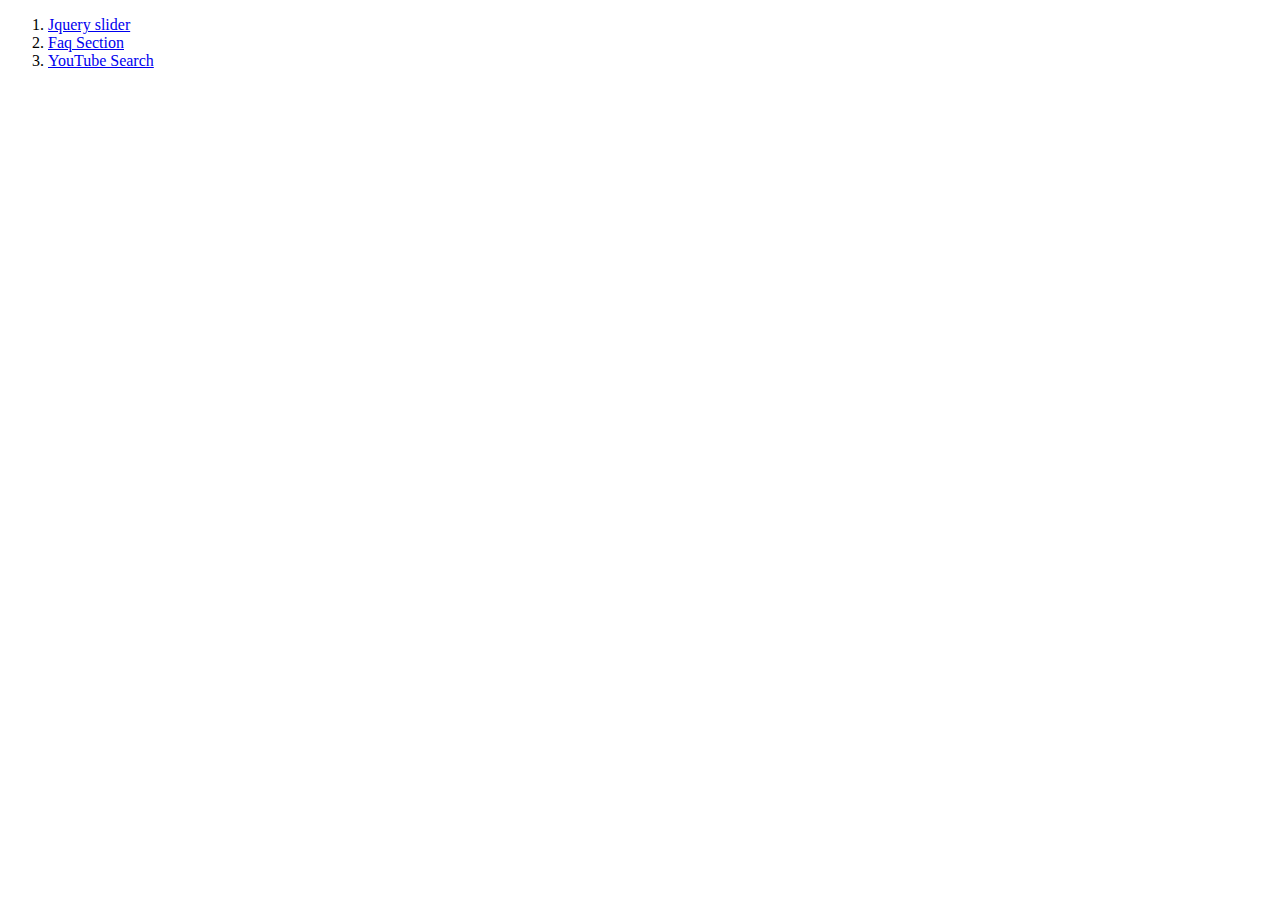
<file: index.html>
<!DOCTYPE html>
<html lang="en">
<head>
	<meta charset="UTF-8">
	<title>Document</title>
</head>
<body>	
	<ol>
		<li><a href="Slider Using Jquery and HTML/index.html">Jquery slider</a></li>
		<li><a href="Faq/index.html">Faq Section</a></li>
		<li><a href="YouTubeQuerySearch/index.html">YouTube Search</a></li>
	</ol>
</body></li>
</html>
</file>
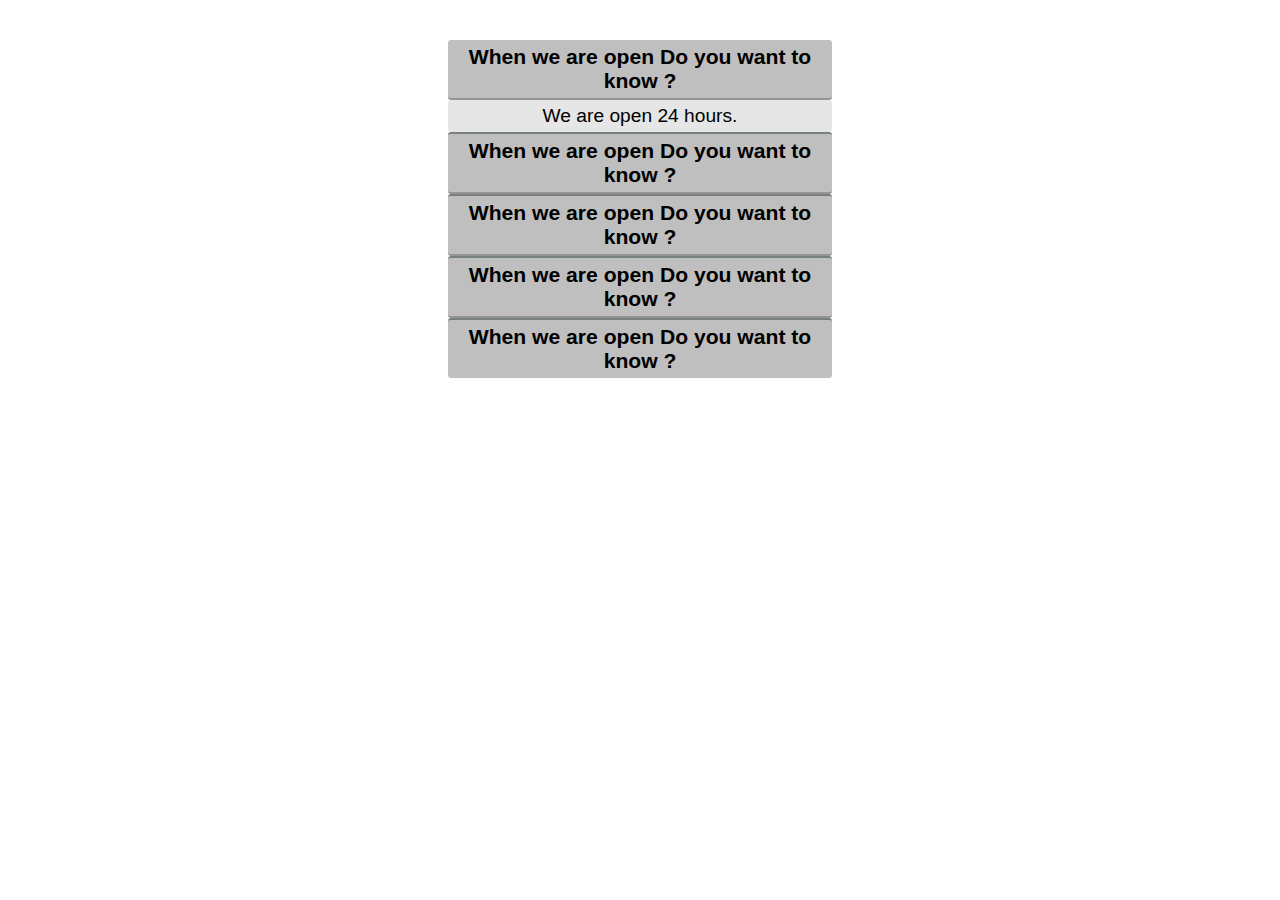
<file: Faq making using jquery and Html/index.html>
<!DOCTYPE html>
<html lang="en">
<head>
	<meta charset="UTF-8">
	<title>Document</title>
	<script src="jquery.js"></script>
	
	<style>
		body{
			margin: 0;
			padding: 0;
			font-size: 1.2em;
			font-family: 'Arial','sans-serif';
			width: 50%;
			margin: auto;
		}
		.hide {
			display: none;
		}
		dl {
			width: 60%;
			margin: 40px auto;
		}
		dt {
			font-weight: bold;
			font-size : 1.1em;
			background-color: rgba(128,128,128,0.5); 
			padding: 5px;
			text-align: center;
			margin: auto;			
			border-bottom : 2px solid rgb(150, 148, 149);
			border-top: 2px solid rgb(120, 128, 129);
			border-radius: 3px
		}
		dd {
			padding: 5px;
			margin: auto;	
			text-align: center;
			background-color: rgba(128,128,128,0.2); 
			border-radius: 3px
		}

		dt:first-child {
			border-top: none;
		}
		dt:nth-last-child(2) {
			border-bottom: none;
		}
	</style>
	
</head>
<body>
	<dl>
		<dt>When we are open Do you want to know ?</dt>
		<dd>We are open 24 hours.</dd>
		<dt>When we are open Do you want to know ?</dt>
		<dd>We are open 24 hours.</dd>
		<dt>When we are open Do you want to know ?</dt>
		<dd>We are open 24 hours.</dd>
		<dt>When we are open Do you want to know ?</dt>
		<dd>We are open 24 hours.</dd>
		<dt>When we are open Do you want to know ?</dt>
		<dd>We are open 24 hours.</dd>
	</dl>
</body>
<script>
	$(function() {		
		$('dd').addClass('hide')
		  .first()
		  .removeClass('hide');
		$('dl').on('mouseenter','dt',function() {			
			$(this).next()
				   .slideDown(200)
				   .siblings('dd')
				   .slideUp(200);
		});
	})
</script>
</html>
</file>
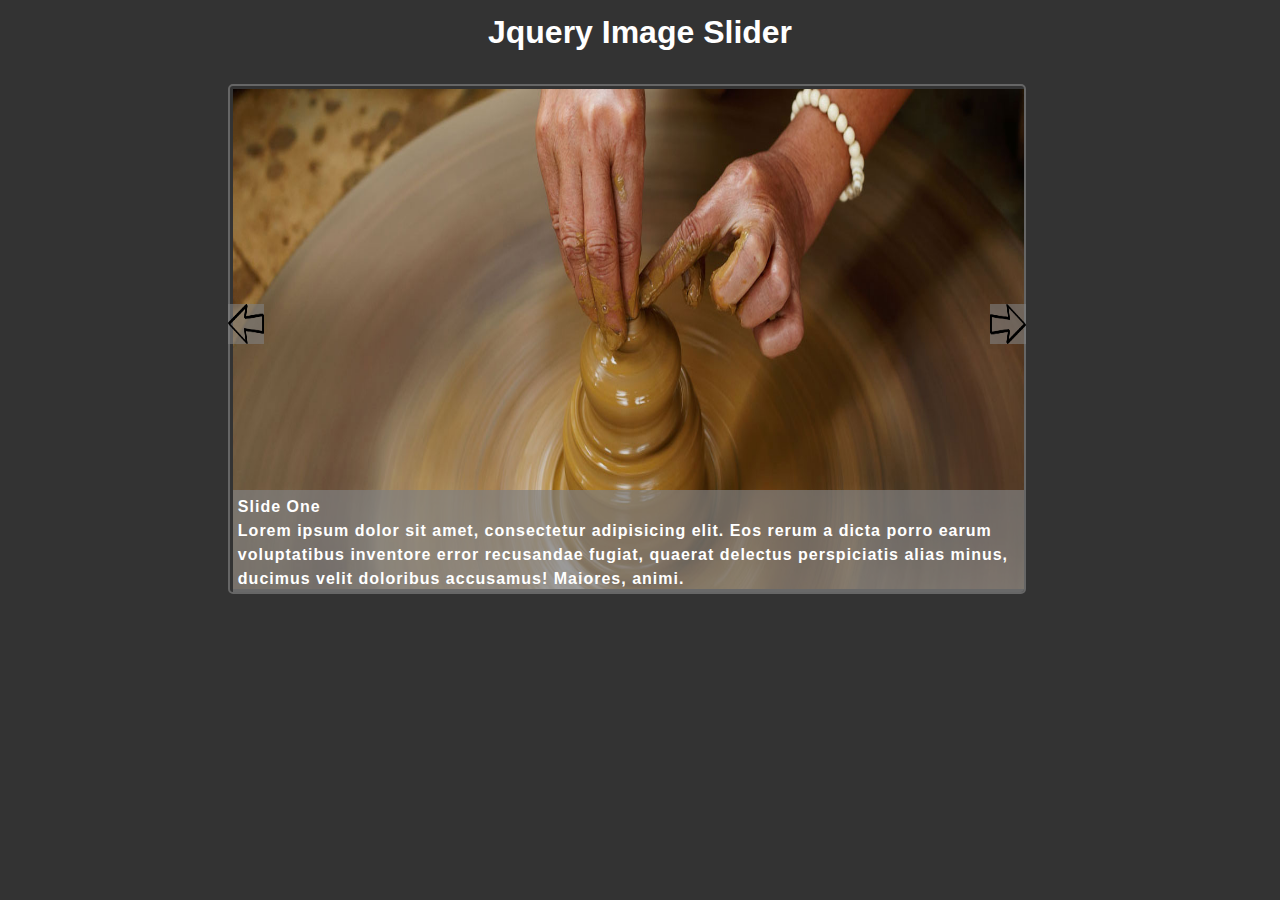
<file: Slider Using Jquery and HTML/index.html>
<!DOCTYPE html>
<html lang="en">
<head>
	<meta charset="UTF-8">
	<title>Document</title>
	<link rel="stylesheet" type="text/css" href="css/mystyle.css" >
	<script src="js/jquery.js"></script>
	<script src="js/myscript.js"></script>
</head>
<body>
	<h1>Jquery Image Slider</h1>
</body>
	<div class="container">
		<img src="images/rightarrow.png" id="prev" alt="Left Arrow">
	 	<div class="slider">
	 		<div class="slide">
	 			<div class="slide-copy">
	 				<p> Slide One </p>
	 				<p>Lorem ipsum dolor sit amet, consectetur adipisicing elit. Eos rerum a dicta porro earum voluptatibus inventore error recusandae fugiat, quaerat delectus perspiciatis alias minus, ducimus velit doloribus accusamus! Maiores, animi.</p>
	 			</div>
	 			<img src="images/slide1 (1).jpg" alt=" slide 1">
	 		</div>	 		
	 		<div class="slide">
	 			<div class="slide-copy">
	 				<p> Slide Two </p>
	 				<p>Lorem ipsum dolor sit amet, consectetur adipisicing elit. Eos rerum a dicta porro earum voluptatibus inventore error recusandae fugiat, quaerat delectus perspiciatis alias minus, ducimus velit doloribus accusamus! Maiores, animi.</p>
	 			</div>
	 			<img src="images/slide1 (4).jpg" alt=" slide 1">
	 		</div>
	 		<div class="slide">
	 			<div class="slide-copy">
	 				<p> Slide Three </p>
	 				<p>Lorem ipsum dolor sit amet, consectetur adipisicing elit. Eos rerum a dicta porro earum voluptatibus inventore error recusandae fugiat, quaerat delectus perspiciatis alias minus, ducimus velit doloribus accusamus! Maiores, animi.</p>
	 			</div>
	 			<img src="images/slide1 (5).jpg" alt=" slide 1">
	 		</div>
	 		<div class="slide">
	 			<div class="slide-copy">
	 				<p> Slide Four </p>
	 				<p>Lorem ipsum dolor sit amet, consectetur adipisicing elit. Eos rerum a dicta porro earum voluptatibus inventore error recusandae fugiat, quaerat delectus perspiciatis alias minus, ducimus velit doloribus accusamus! Maiores, animi.</p>
	 			</div>
	 			<img src="images/slide1 (6).jpg" alt=" slide 1">	 		</div>
	 		<div class="slide">
	 			<div class="slide-copy">
	 				<p> Slide Five </p>
	 				<p>Lorem ipsum dolor sit amet, consectetur adipisicing elit. Eos rerum a dicta porro earum voluptatibus inventore error recusandae fugiat, quaerat delectus perspiciatis alias minus, ducimus velit doloribus accusamus! Maiores, animi.</p>
	 			</div>
	 			<img src="images/slide1 (7).jpg" alt=" slide 1">
	 		</div>
	 		<div class="slide">
	 			<div class="slide-copy">
	 				<p> Slide six</p>
	 				<p>Lorem ipsum dolor sit amet, consectetur adipisicing elit. Eos rerum a dicta porro earum voluptatibus inventore error recusandae fugiat, quaerat delectus perspiciatis alias minus, ducimus velit doloribus accusamus! Maiores, animi.</p>
	 			</div>
	 			<img src="images/slide1 (10).jpg" alt=" slide 1">
	 		</div>
	 		<div class="slide">
	 			<div class="slide-copy">
	 				<p> Slide seven </p>
	 				<p>Lorem ipsum dolor sit amet, consectetur adipisicing elit. Eos rerum a dicta porro earum voluptatibus inventore error recusandae fugiat, quaerat delectus perspiciatis alias minus, ducimus velit doloribus accusamus! Maiores, animi.</p>
	 			</div>
	 			<img src="images/slide1 (8).jpg" alt=" slide 1">
	 		</div>
	 		<div class="slide">
	 			<div class="slide-copy">
	 				<p> Slide Eight </p>
	 				<p>Lorem ipsum dolor sit amet, consectetur adipisicing elit. Eos rerum a dicta porro earum voluptatibus inventore error recusandae fugiat, quaerat delectus perspiciatis alias minus, ducimus velit doloribus accusamus! Maiores, animi.</p>
	 			</div>
	 			<img src="images/slide1 (3).jpg" alt=" slide 1">
	 		</div>	 		
	 	</div>
	 	<img src="images/leftarrow.png" id="next"  alt="Right Arrow">
	 </div> 
</html>
</file>
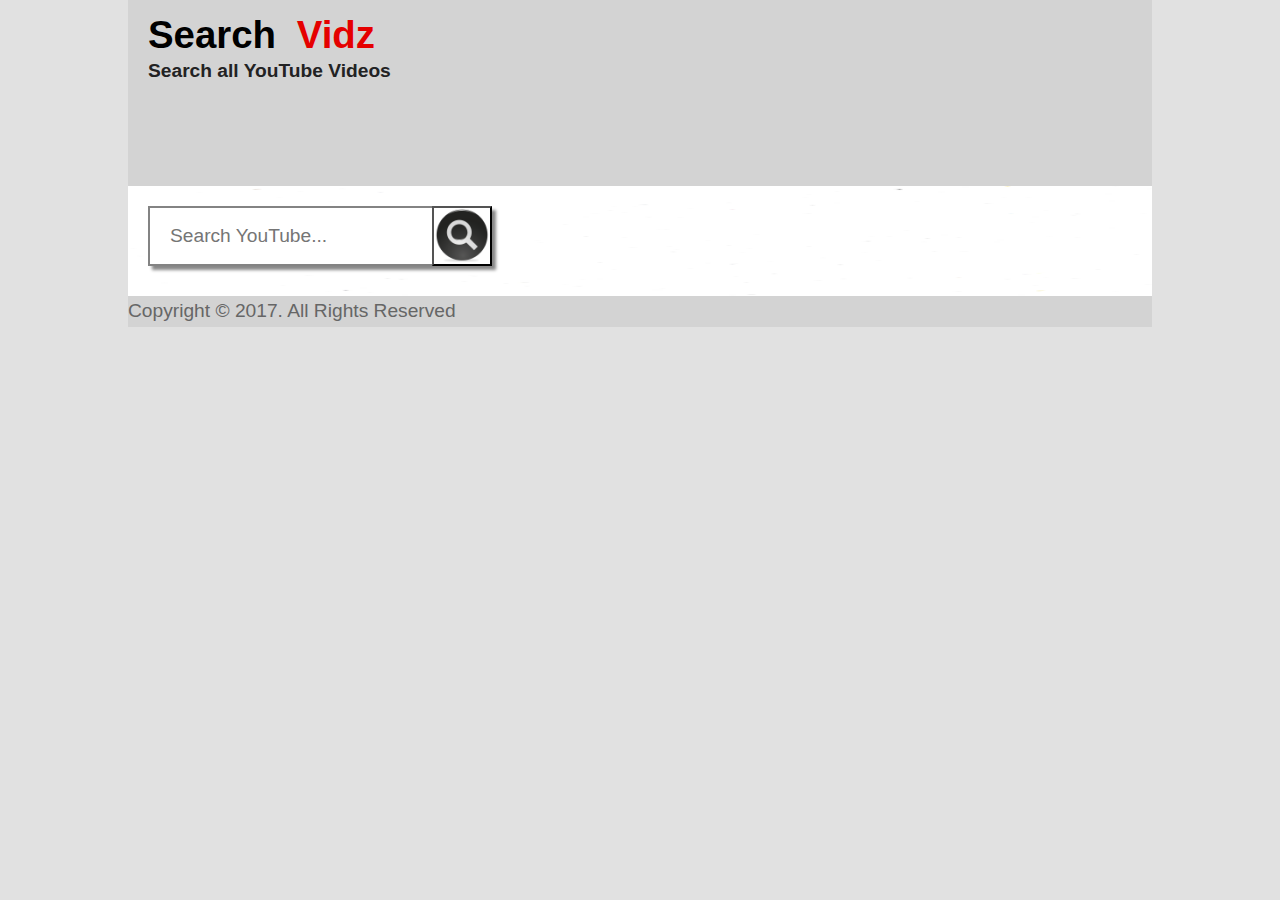
<file: YouTubeQuerySearch/index.html>
<!DOCTYPE html>
<html lang="en">
<head>
	<meta charset="UTF-8">
	<title>Document</title>
	<link rel="stylesheet" type="text/css" href="css/mystyle.css">	
	<script src="js/jquery.js"> </script>	
	<script src="js/myscript.js"></script>	
	<!-- Add fancyBox -->
	<link rel="stylesheet" href="fancybox/source/jquery.fancybox.css?v=2.1.6" type="text/css" media="screen" />
	<script type="text/javascript" src="fancybox/source/jquery.fancybox.pack.js?v=2.1.6"></script>
	<link rel="stylesheet" href="fancybox/source/helpers/jquery.fancybox-thumbs.css?v=1.0.7" type="text/css" media="screen" />
	<script type="text/javascript" src="fancybox/source/helpers/jquery.fancybox-thumbs.js?v=1.0.7"></script>	
</head>
<body>
	<div class="container">
		<header>
			<h1>Search <span>Vidz</span></h1>
			<p>Search all <span>YouTube</span> Videos</p>			
		</header>
		<section>
			<form name="search-form" onsubmit="return search()" id="search-form">
								<div class="fieldcontainer">
									<input type="search" id="query" class="search-field" placeholder="Search YouTube...">
									<input type="submit" name="search-btn" id="search-btn" value="">
								</div>
							</form>
							<div id="results"></div>
							<div id="buttons"></div>
				
		</section>
		<footer>
			<p>Copyright &copy; 2017. All Rights  Reserved
		</footer>
	</div>
</body>
</html>
</file>
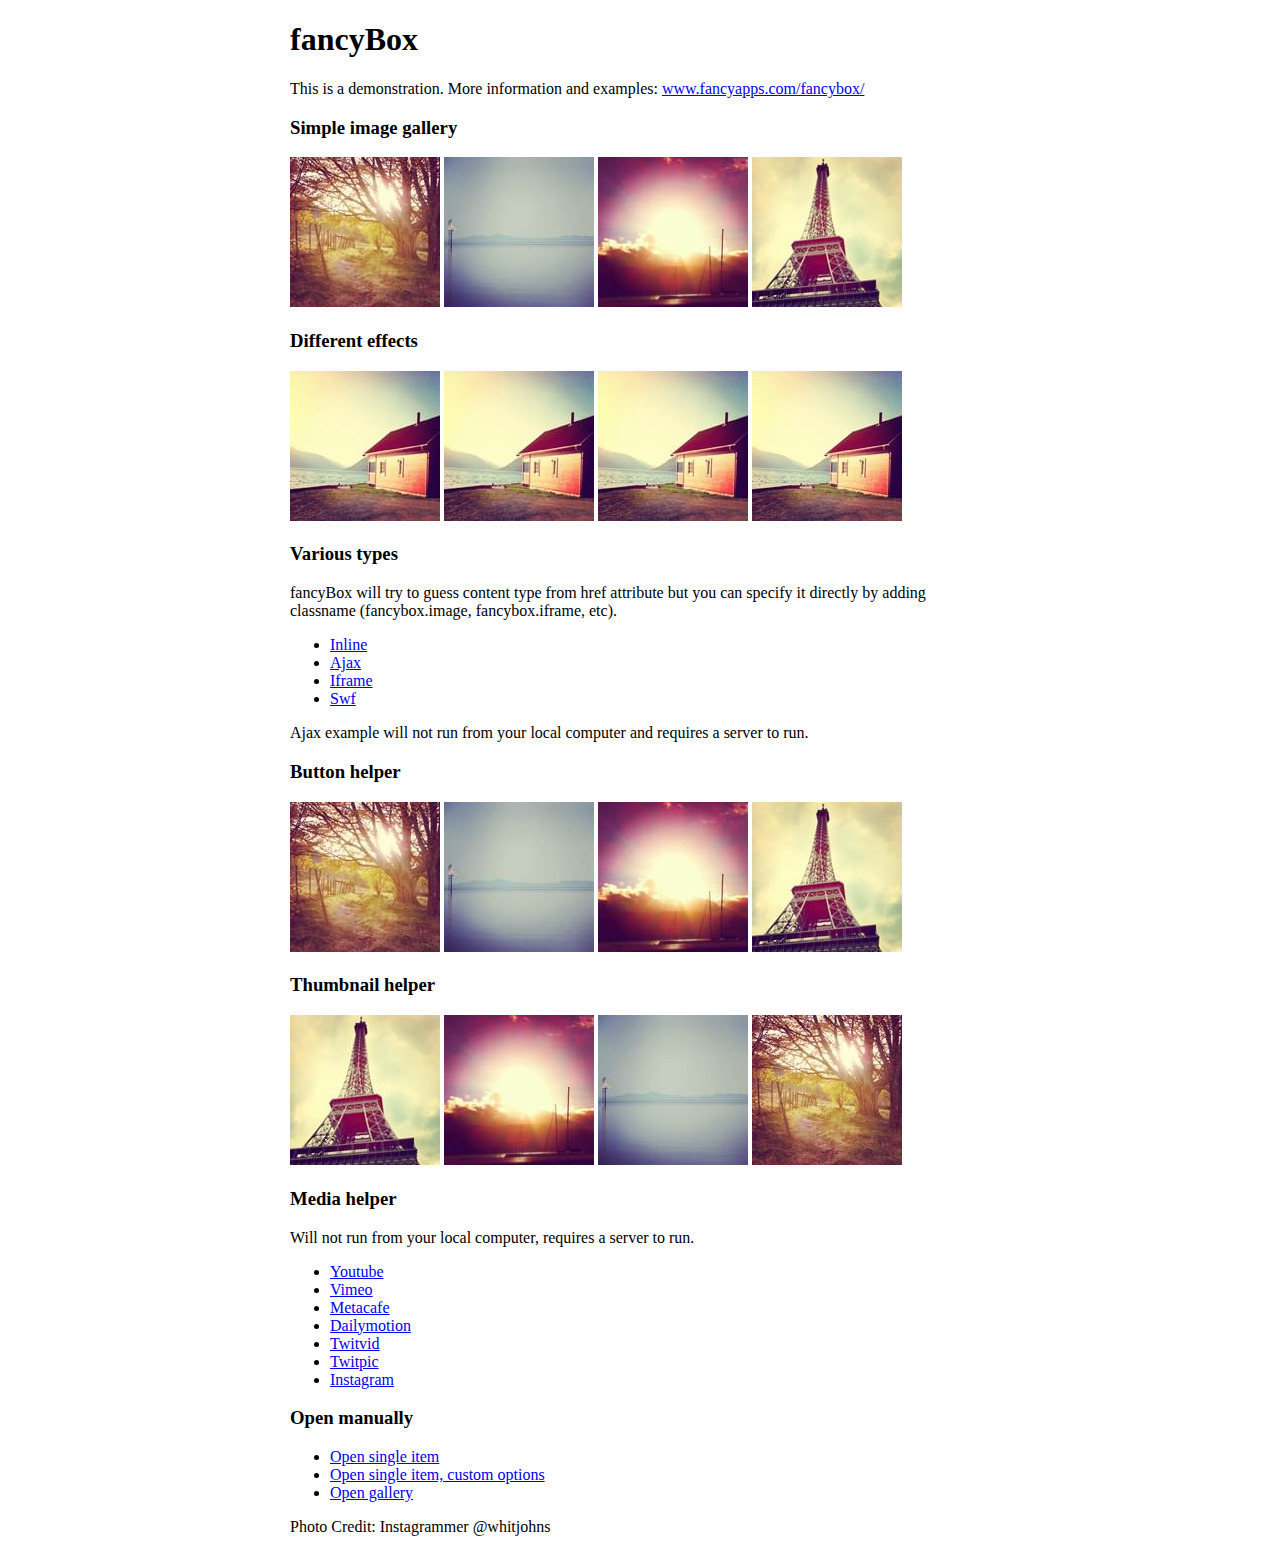
<file: YouTubeQuerySearch/fancybox/demo/index.html>
<!DOCTYPE html>
<html>
<head>
	<title>fancyBox - Fancy jQuery Lightbox Alternative | Demonstration</title>
	<meta http-equiv="Content-Type" content="text/html; charset=UTF-8" />

	<!-- Add jQuery library -->
	<script type="text/javascript" src="../lib/jquery-1.10.2.min.js"></script>

	<!-- Add mousewheel plugin (this is optional) -->
	<script type="text/javascript" src="../lib/jquery.mousewheel.pack.js?v=3.1.3"></script>

	<!-- Add fancyBox main JS and CSS files -->
	<script type="text/javascript" src="../source/jquery.fancybox.pack.js?v=2.1.5"></script>
	<link rel="stylesheet" type="text/css" href="../source/jquery.fancybox.css?v=2.1.5" media="screen" />

	<!-- Add Button helper (this is optional) -->
	<link rel="stylesheet" type="text/css" href="../source/helpers/jquery.fancybox-buttons.css?v=1.0.5" />
	<script type="text/javascript" src="../source/helpers/jquery.fancybox-buttons.js?v=1.0.5"></script>

	<!-- Add Thumbnail helper (this is optional) -->
	<link rel="stylesheet" type="text/css" href="../source/helpers/jquery.fancybox-thumbs.css?v=1.0.7" />
	<script type="text/javascript" src="../source/helpers/jquery.fancybox-thumbs.js?v=1.0.7"></script>

	<!-- Add Media helper (this is optional) -->
	<script type="text/javascript" src="../source/helpers/jquery.fancybox-media.js?v=1.0.6"></script>

	<script type="text/javascript">
		$(document).ready(function() {
			/*
			 *  Simple image gallery. Uses default settings
			 */

			$('.fancybox').fancybox();

			/*
			 *  Different effects
			 */

			// Change title type, overlay closing speed
			$(".fancybox-effects-a").fancybox({
				helpers: {
					title : {
						type : 'outside'
					},
					overlay : {
						speedOut : 0
					}
				}
			});

			// Disable opening and closing animations, change title type
			$(".fancybox-effects-b").fancybox({
				openEffect  : 'none',
				closeEffect	: 'none',

				helpers : {
					title : {
						type : 'over'
					}
				}
			});

			// Set custom style, close if clicked, change title type and overlay color
			$(".fancybox-effects-c").fancybox({
				wrapCSS    : 'fancybox-custom',
				closeClick : true,

				openEffect : 'none',

				helpers : {
					title : {
						type : 'inside'
					},
					overlay : {
						css : {
							'background' : 'rgba(238,238,238,0.85)'
						}
					}
				}
			});

			// Remove padding, set opening and closing animations, close if clicked and disable overlay
			$(".fancybox-effects-d").fancybox({
				padding: 0,

				openEffect : 'elastic',
				openSpeed  : 150,

				closeEffect : 'elastic',
				closeSpeed  : 150,

				closeClick : true,

				helpers : {
					overlay : null
				}
			});

			/*
			 *  Button helper. Disable animations, hide close button, change title type and content
			 */

			$('.fancybox-buttons').fancybox({
				openEffect  : 'none',
				closeEffect : 'none',

				prevEffect : 'none',
				nextEffect : 'none',

				closeBtn  : false,

				helpers : {
					title : {
						type : 'inside'
					},
					buttons	: {}
				},

				afterLoad : function() {
					this.title = 'Image ' + (this.index + 1) + ' of ' + this.group.length + (this.title ? ' - ' + this.title : '');
				}
			});


			/*
			 *  Thumbnail helper. Disable animations, hide close button, arrows and slide to next gallery item if clicked
			 */

			$('.fancybox-thumbs').fancybox({
				prevEffect : 'none',
				nextEffect : 'none',

				closeBtn  : false,
				arrows    : false,
				nextClick : true,

				helpers : {
					thumbs : {
						width  : 50,
						height : 50
					}
				}
			});

			/*
			 *  Media helper. Group items, disable animations, hide arrows, enable media and button helpers.
			*/
			$('.fancybox-media')
				.attr('rel', 'media-gallery')
				.fancybox({
					openEffect : 'none',
					closeEffect : 'none',
					prevEffect : 'none',
					nextEffect : 'none',

					arrows : false,
					helpers : {
						media : {},
						buttons : {}
					}
				});

			/*
			 *  Open manually
			 */

			$("#fancybox-manual-a").click(function() {
				$.fancybox.open('1_b.jpg');
			});

			$("#fancybox-manual-b").click(function() {
				$.fancybox.open({
					href : 'iframe.html',
					type : 'iframe',
					padding : 5
				});
			});

			$("#fancybox-manual-c").click(function() {
				$.fancybox.open([
					{
						href : '1_b.jpg',
						title : 'My title'
					}, {
						href : '2_b.jpg',
						title : '2nd title'
					}, {
						href : '3_b.jpg'
					}
				], {
					helpers : {
						thumbs : {
							width: 75,
							height: 50
						}
					}
				});
			});


		});
	</script>
	<style type="text/css">
		.fancybox-custom .fancybox-skin {
			box-shadow: 0 0 50px #222;
		}

		body {
			max-width: 700px;
			margin: 0 auto;
		}
	</style>
</head>
<body>
	<h1>fancyBox</h1>

	<p>This is a demonstration. More information and examples: <a href="http://fancyapps.com/fancybox/">www.fancyapps.com/fancybox/</a></p>

	<h3>Simple image gallery</h3>
	<p>
		<a class="fancybox" href="1_b.jpg" data-fancybox-group="gallery" title="Lorem ipsum dolor sit amet"><img src="1_s.jpg" alt="" /></a>

		<a class="fancybox" href="2_b.jpg" data-fancybox-group="gallery" title="Etiam quis mi eu elit temp"><img src="2_s.jpg" alt="" /></a>

		<a class="fancybox" href="3_b.jpg" data-fancybox-group="gallery" title="Cras neque mi, semper leon"><img src="3_s.jpg" alt="" /></a>

		<a class="fancybox" href="4_b.jpg" data-fancybox-group="gallery" title="Sed vel sapien vel sem uno"><img src="4_s.jpg" alt="" /></a>
	</p>

	<h3>Different effects</h3>
	<p>
		<a class="fancybox-effects-a" href="5_b.jpg" title="Lorem ipsum dolor sit amet, consectetur adipiscing elit"><img src="5_s.jpg" alt="" /></a>

		<a class="fancybox-effects-b" href="5_b.jpg" title="Lorem ipsum dolor sit amet, consectetur adipiscing elit"><img src="5_s.jpg" alt="" /></a>

		<a class="fancybox-effects-c" href="5_b.jpg" title="Lorem ipsum dolor sit amet, consectetur adipiscing elit"><img src="5_s.jpg" alt="" /></a>

		<a class="fancybox-effects-d" href="5_b.jpg" title="Lorem ipsum dolor sit amet, consectetur adipiscing elit"><img src="5_s.jpg" alt="" /></a>
	</p>

	<h3>Various types</h3>
	<p>
		fancyBox will try to guess content type from href attribute but you can specify it directly by adding classname (fancybox.image, fancybox.iframe, etc).
	</p>
	<ul>
		<li><a class="fancybox" href="#inline1" title="Lorem ipsum dolor sit amet">Inline</a></li>
		<li><a class="fancybox fancybox.ajax" href="ajax.txt">Ajax</a></li>
		<li><a class="fancybox fancybox.iframe" href="iframe.html">Iframe</a></li>
		<li><a class="fancybox" href="http://www.adobe.com/jp/events/cs3_web_edition_tour/swfs/perform.swf">Swf</a></li>
	</ul>

	<div id="inline1" style="width:400px;display: none;">
		<h3>Etiam quis mi eu elit</h3>
		<p>
			Lorem ipsum dolor sit amet, consectetur adipiscing elit. Etiam quis mi eu elit tempor facilisis id et neque. Nulla sit amet sem sapien. Vestibulum imperdiet porta ante ac ornare. Nulla et lorem eu nibh adipiscing ultricies nec at lacus. Cras laoreet ultricies sem, at blandit mi eleifend aliquam. Nunc enim ipsum, vehicula non pretium varius, cursus ac tortor. Vivamus fringilla congue laoreet. Quisque ultrices sodales orci, quis rhoncus justo auctor in. Phasellus dui eros, bibendum eu feugiat ornare, faucibus eu mi. Nunc aliquet tempus sem, id aliquam diam varius ac. Maecenas nisl nunc, molestie vitae eleifend vel, iaculis sed magna. Aenean tempus lacus vitae orci posuere porttitor eget non felis. Donec lectus elit, aliquam nec eleifend sit amet, vestibulum sed nunc.
		</p>
	</div>

	<p>
		Ajax example will not run from your local computer and requires a server to run.
	</p>

	<h3>Button helper</h3>
	<p>
		<a class="fancybox-buttons" data-fancybox-group="button" href="1_b.jpg"><img src="1_s.jpg" alt="" /></a>

		<a class="fancybox-buttons" data-fancybox-group="button" href="2_b.jpg"><img src="2_s.jpg" alt="" /></a>

		<a class="fancybox-buttons" data-fancybox-group="button" href="3_b.jpg"><img src="3_s.jpg" alt="" /></a>

		<a class="fancybox-buttons" data-fancybox-group="button" href="4_b.jpg"><img src="4_s.jpg" alt="" /></a>
	</p>

	<h3>Thumbnail helper</h3>
	<p>
		<a class="fancybox-thumbs" data-fancybox-group="thumb" href="4_b.jpg"><img src="4_s.jpg" alt="" /></a>

		<a class="fancybox-thumbs" data-fancybox-group="thumb" href="3_b.jpg"><img src="3_s.jpg" alt="" /></a>

		<a class="fancybox-thumbs" data-fancybox-group="thumb" href="2_b.jpg"><img src="2_s.jpg" alt="" /></a>

		<a class="fancybox-thumbs" data-fancybox-group="thumb" href="1_b.jpg"><img src="1_s.jpg" alt="" /></a>
	</p>

	<h3>Media helper</h3>
	<p>
		Will not run from your local computer, requires a server to run.
	</p>

	<ul>
		<li><a class="fancybox-media" href="http://www.youtube.com/watch?v=opj24KnzrWo">Youtube</a></li>
		<li><a class="fancybox-media" href="http://vimeo.com/47480346">Vimeo</a></li>
		<li><a class="fancybox-media" href="http://www.metacafe.com/watch/7635964/">Metacafe</a></li>
		<li><a class="fancybox-media" href="http://www.dailymotion.com/video/xoeylt_electric-guest-this-head-i-hold_music">Dailymotion</a></li>
		<li><a class="fancybox-media" href="http://twitvid.com/QY7MD">Twitvid</a></li>
		<li><a class="fancybox-media" href="http://twitpic.com/7p93st">Twitpic</a></li>
		<li><a class="fancybox-media" href="http://instagr.am/p/IejkuUGxQn">Instagram</a></li>
	</ul>

	<h3>Open manually</h3>
	<ul>
		<li><a id="fancybox-manual-a" href="javascript:;">Open single item</a></li>
		<li><a id="fancybox-manual-b" href="javascript:;">Open single item, custom options</a></li>
		<li><a id="fancybox-manual-c" href="javascript:;">Open gallery</a></li>
	</ul>

	<p>
		Photo Credit: Instagrammer @whitjohns
	</p>
</body>
</html>
</file>
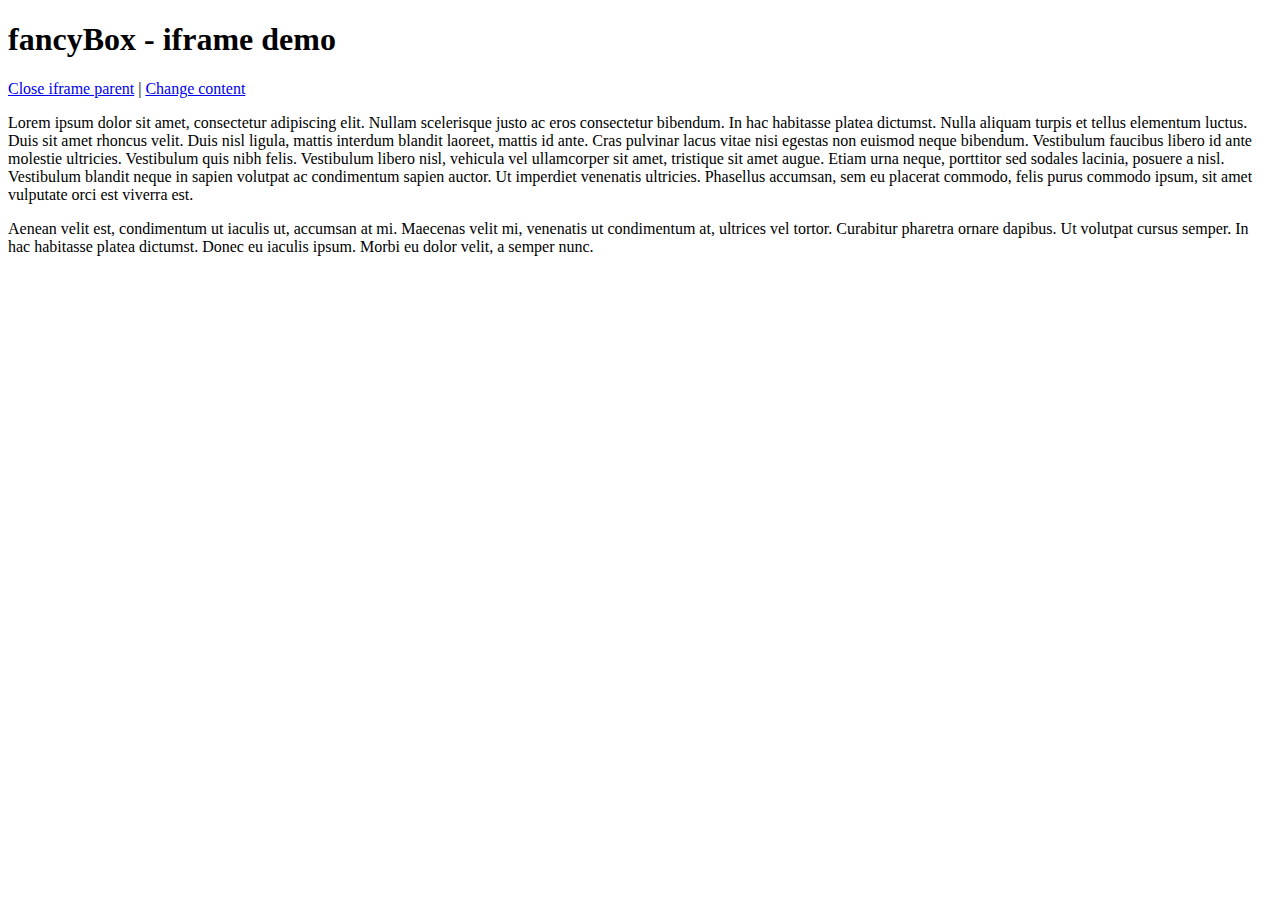
<file: YouTubeQuerySearch/fancybox/demo/iframe.html>
<!DOCTYPE html>
<html>
<head>
	<title>fancyBox - iframe demo</title>
	<meta http-equiv="Content-Type" content="text/html; charset=UTF-8" />
</head>
<body>
	<h1>fancyBox - iframe demo</h1>

	<p>
		<a href="javascript:parent.jQuery.fancybox.close();">Close iframe parent</a>

		|

		<a href="javascript:parent.jQuery.fancybox.open({href : '1_b.jpg', title : 'My title'});">Change content</a>
	</p>

	<p>
		Lorem ipsum dolor sit amet, consectetur adipiscing elit. Nullam scelerisque justo ac eros consectetur bibendum. In hac habitasse platea dictumst. Nulla aliquam turpis et tellus elementum luctus. Duis sit amet rhoncus velit. Duis nisl ligula, mattis interdum blandit laoreet, mattis id ante. Cras pulvinar lacus vitae nisi egestas non euismod neque bibendum. Vestibulum faucibus libero id ante molestie ultricies. Vestibulum quis nibh felis. Vestibulum libero nisl, vehicula vel ullamcorper sit amet, tristique sit amet augue. Etiam urna neque, porttitor sed sodales lacinia, posuere a nisl. Vestibulum blandit neque in sapien volutpat ac condimentum sapien auctor. Ut imperdiet venenatis ultricies. Phasellus accumsan, sem eu placerat commodo, felis purus commodo ipsum, sit amet vulputate orci est viverra est.
	</p>

	<p>
		Aenean velit est, condimentum ut iaculis ut, accumsan at mi. Maecenas velit mi, venenatis ut condimentum at, ultrices vel tortor. Curabitur pharetra ornare dapibus. Ut volutpat cursus semper. In hac habitasse platea dictumst. Donec eu iaculis ipsum. Morbi eu dolor velit, a semper nunc.
	</p>
</body>
</html>
</file>
<file: Slider Using Jquery and HTML/css/mystyle.css>
* {
	margin : 0px;
	padding : 0px;
}

body {
	color : #fff;
	background-color: #333;
	font-size: 1em;
	font-family: 'Arial','sans-serif';
	line-height: 1.5em;
}
h1 {
	margin-top: 20px;
	text-align: center;
}
.container {
	width: 70%;
	margin: 40px auto;
	overflow: hidden;
}	
.slider {	
	width : 88%;
	height: 500px;	
	overflow: hidden;
	float: left;
	padding: 3px;
	border-radius: 5px;
	border: #666 solid 2px;
	position: relative;
	
}
.slider img {
	width : 100%;
	height : 500px;
}
.slide {
	position: absolute;	
}
.slide-copy {
	position: absolute;
	bottom: 0;
	left: 0;
	padding: 5px;
	letter-spacing: 1px;
	font-weight: bold;
	background: rgba(128,128,128,0.7);
}
#prev, #next {
	height: 40px;
	width: 4%;
	float: left;
	margin-top: 220px;
	position: relative;
	background-color: rgba(128, 128, 128, 0.6);
}

#prev {
	left: 4%;
	z-index: 100;
}
#next {
	left: -4%;
	z-index: 100;
}
</file>
<file: YouTubeQuerySearch/css/mystyle.css>
* {
	padding : 0px;
	margin : 0px;
}

body {	
	line-height: 1.6em;
	font-size: 1.2em;
	color: #666;
	margin: auto;
	background-color: #e1e1e1;
	font-size: 1.2em;	
	font-family: 'Arial','sans-serif';
	
}
.container {
	width : 80%;
	margin : 0 auto;	
	background:#e1e1e1 url('../images/bg.png') no-repeat;
	background-size: 100% 100%;

	
}
header {
	padding: 20px;
	font-weight: bold;
	color: #222223;
	margin-bottom: 80px;
}
h1 span {
	color: #e50000;
	margin-left: 10px;

}
h1 {
	color: black;
	margin-bottom: 5px;
}
header p {
	font-size: 
}
section{
   box-sizing: border-box;
   margin: 0;
   background: url('../images/wbg.png') no-repeat;
   background-size: 100% 100%;
   
}
.fieldcontainer {
	padding: 20px;
	font-size: 2em;	
	position: relative;	
}
#query {
	width: 35%;	
	min-width: 250px;
	height: 60px;
	padding-left: 20px;
	font-size: .5em;
	border: 2px solid rgba(100,100,100,0.8);
	float: left;
	box-shadow: 4px 4px 3px #888888;
	margin-bottom: 30px;
}
#search-btn {	
	background: url('../images/search.png');
	background-size: 100% 100%;
	height: 60px;
	width: 60px;	
	float: left;
	z-index: 100;
	cursor: pointer;
	margin-left: -60px;
}
#results {
	clear: both;
	background:rgba(128,128,128,0.05) ;
	background-size: 100% 100%;


}
.clearfix {
	clear: both;
}
#results li{
	padding: 0 10px;
	list-style: none;
	overflow: auto;
	border-bottom: 1px #ccc dotted;
	color: black;
	margin-top: 15px;
}
.list-left {
	float: left;
	width: 20%;
}
.list-left img {
	width: 100%;
	padding: 3px;
	border: solid #ccc 1px;
	border-radius: 1px;
	
}
.list-right {
	float: left;
	width: 60%;
	margin-left: 40px;
	text-align: justify;
	font-size: 16px;
}
.cTitle {
	color: #dd5230;	
	font-size: .8em;
}
a {
	text-decoration: none;
	cursor: pointer;
}
.pagging-button {
	padding: 5px;
	font-size: 1em;
	margin: 10px;
	box-shadow: 2px 2px 1px #888888;
	width: 80px;

}
</file>
